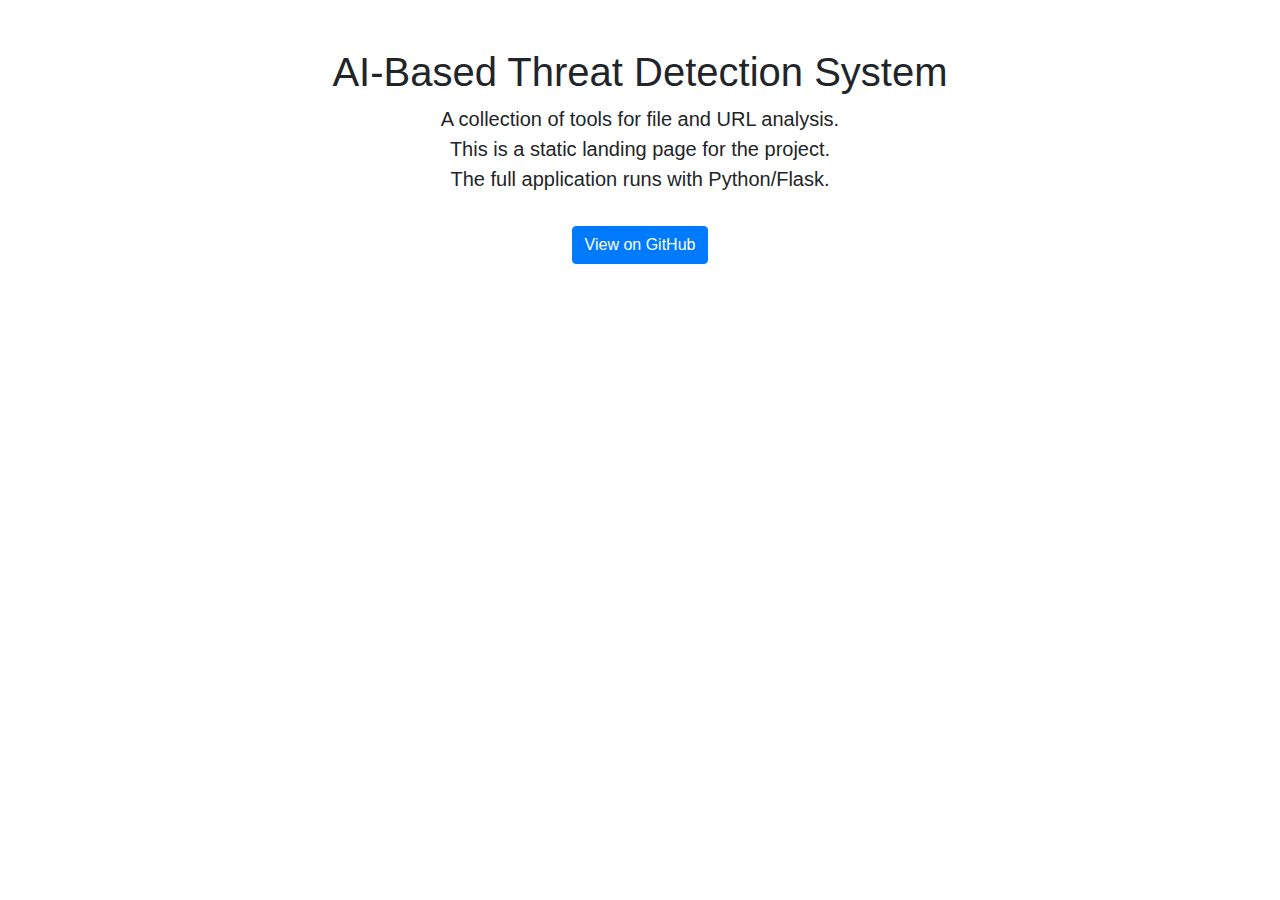
<file: docs/index.html>
<!DOCTYPE html>
<html lang="en">
<head>
  <meta charset="UTF-8">
  <title>AI-Based Threat Detection System</title>
  <link rel="stylesheet" href="https://cdn.jsdelivr.net/npm/bootstrap@4.6.2/dist/css/bootstrap.min.css">
</head>
<body>
  <div class="container text-center mt-5">
    <h1>AI-Based Threat Detection System</h1>
    <p class="lead">A collection of tools for file and URL analysis.<br>
    <b>This is a static landing page for the project.<br>
    The full application runs with Python/Flask.</b></p>
    <a href="https://github.com/pathik5/AI-Based-Threat-Detection-System" class="btn btn-primary mt-3">View on GitHub</a>
  </div>
</body>
</html>
</file>
